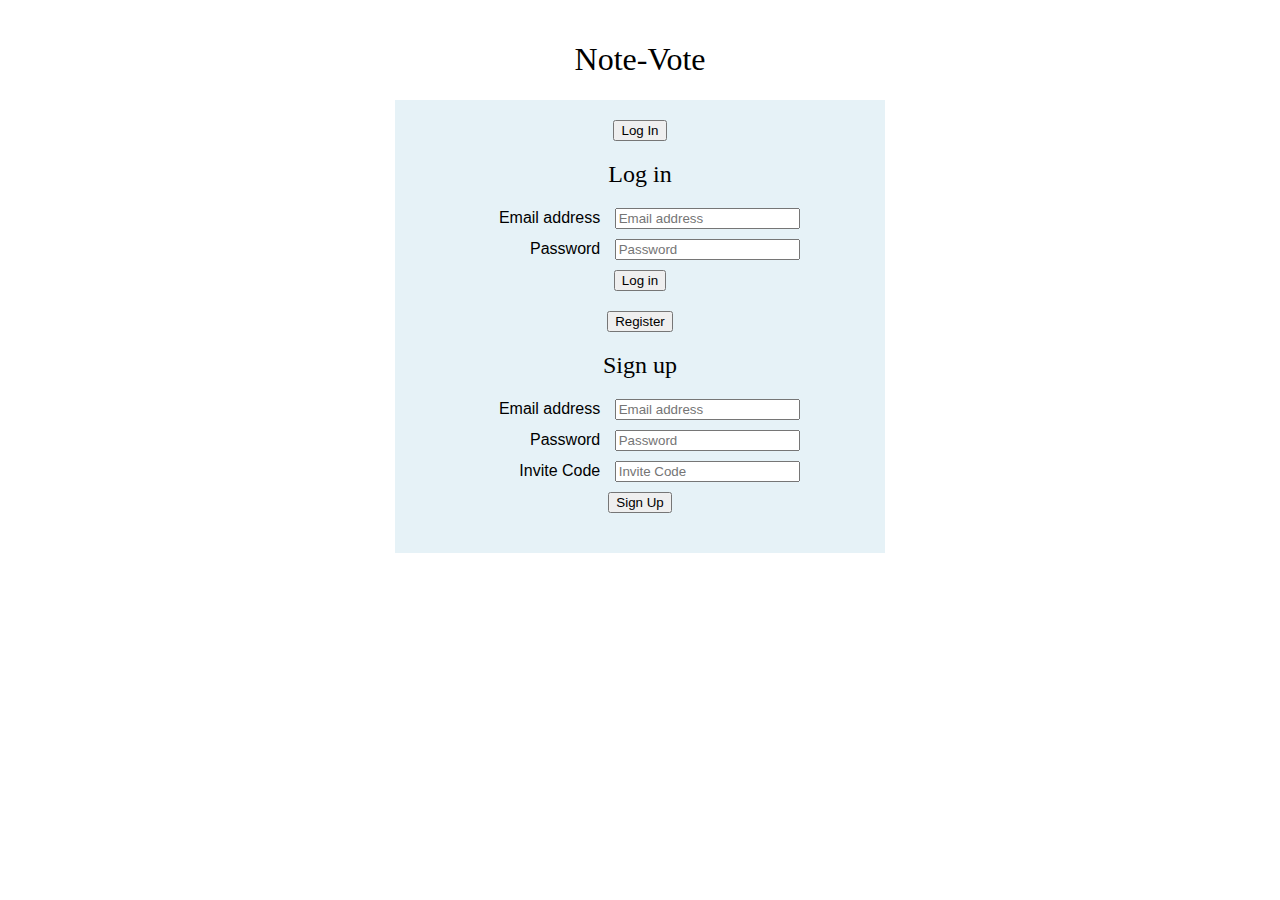
<file: lab2/index.html>
<!DOCTYPE html>
<html lang="en">

<head>
    <meta charset="UTF-8">
    <meta name="viewport" content="width=device-width, initial-scale=1.0">
    <title>Note-Vote</title>
    <link rel="stylesheet" href="css/style.css">
</head>

<body>
    <h1>Note-Vote</h1>

    <div class="container">
        <button>Log In</button>

        <h2>Log in</h2>

        <form>
            <div class="form-row">
                <label for="login-email">Email address</label>
                <input type="email" id="login-email" name="login-email" placeholder="Email address">
            </div>
            <div class="form-row">
                <label for="login-password">Password</label>
                <input type="password" id="login-password" name="login-password" placeholder="Password">
            </div>
            <button type="submit">Log in</button>
        </form>

        <button>Register</button>

        <h2>Sign up</h2>

        <form>
            <div class="form-row">
                <label for="signup-email">Email address</label>
                <input type="email" id="signup-email" name="signup-email" placeholder="Email address">
            </div>
            <div class="form-row">
                <label for="signup-password">Password</label>
                <input type="password" id="signup-password" name="signup-password" placeholder="Password">
            </div>
            <div class="form-row">
                <label for="invite-code">Invite Code</label>
                <input type="text" id="invite-code" name="invite-code" placeholder="Invite Code">
            </div>
            <button type="submit">Sign Up</button>
        </form>
    </div>
</body>

</html>
</file>
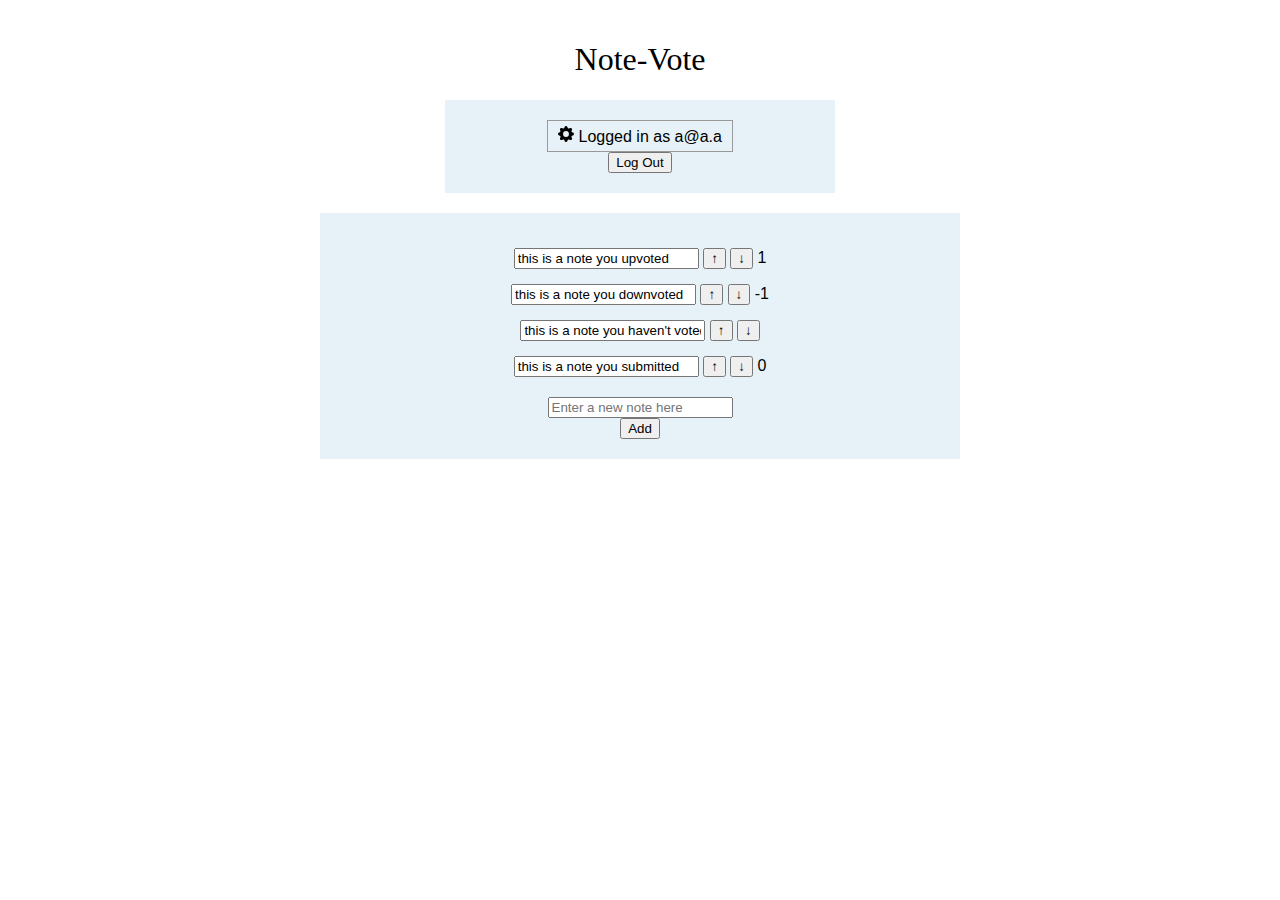
<file: lab2/todo.html>
<!DOCTYPE html>
<html lang="en">

<head>
    <meta charset="UTF-8">
    <meta name="viewport" content="width=device-width, initial-scale=1.0">
    <title>Note-Vote</title>
    <link rel="stylesheet" href="css/style.css">
</head>

<body>
    <h1>Note-Vote</h1>

    <div class="container user-info">
        <span class="user-badge">
            <!-- Gear Icon -->
            <svg xmlns="http://www.w3.org/2000/svg" width="16" height="16" fill="currentColor" viewBox="0 0 16 16">
                <path
                    d="M9.405 1.05c-.413-1.4-2.397-1.4-2.81 0l-.1.34a1.464 1.464 0 0 1-2.105.872l-.31-.17c-1.283-.698-2.686.705-1.987 1.987l.169.311c.446.82.023 1.841-.872 2.105l-.34.1c-1.4.413-1.4 2.397 0 2.81l.34.1a1.464 1.464 0 0 1 .872 2.105l-.17.31c-.698 1.283.705 2.686 1.987 1.987l.311-.169a1.464 1.464 0 0 1 2.105.872l.1.34c.413 1.4 2.397 1.4 2.81 0l.1-.34a1.464 1.464 0 0 1 2.105-.872l.31.17c1.283.698 2.686-.705 1.987-1.987l-.169-.311a1.464 1.464 0 0 1 .872-2.105l.34-.1c1.4-.413 1.4-2.397 0-2.81l-.34-.1a1.464 1.464 0 0 1-.872-2.105l.17-.31c.698-1.283-.705-2.686-1.987-1.987l-.311.169a1.464 1.464 0 0 1-2.105-.872l-.1-.34zM8 10.93a2.929 2.929 0 1 1 0-5.86 2.929 2.929 0 0 1 0 5.858z" />
            </svg>
            Logged in as a@a.a
        </span>
        <br>
        <button>Log Out</button>
    </div>

    <div class="container notes-box">
        <div class="note-row">
            <input type="text" value="this is a note you upvoted" readonly>
            <button>↑</button>
            <button>↓</button>
            <span>1</span>
        </div>

        <div class="note-row">
            <input type="text" value="this is a note you downvoted" readonly>
            <button>↑</button>
            <button>↓</button>
            <span>-1</span>
        </div>

        <div class="note-row">
            <input type="text" value="this is a note you haven't voted" readonly>
            <button>↑</button>
            <button>↓</button>
        </div>

        <div class="note-row">
            <input type="text" value="this is a note you submitted" readonly>
            <button>↑</button>
            <button>↓</button>
            <span>0</span>
        </div>

        <div class="add-note">
            <input type="text" placeholder="Enter a new note here">
            <br>
            <button>Add</button>
        </div>
    </div>
</body>

</html>
</file>
<file: lab2/css/style.css>
/* Base Styles */
body {
    font-family: Arial, sans-serif;
    margin: 0;
    padding: 20px;
}

/* Main Title */
h1 {
    text-align: center;
    font-family: Georgia, serif;
    font-weight: normal;
}

/* Section Titles */
h2 {
    text-align: center;
    font-family: Georgia, serif;
    font-weight: normal;
}

/* Light Blue Container Box */
.container {
    background-color: #e6f2f7;
    max-width: 450px;
    margin: 20px auto;
    padding: 20px;
    text-align: center;
}

/* Form Styles */
form {
    margin-bottom: 20px;
}

.form-row {
    margin: 10px 0;
}

.form-row label {
    display: inline-block;
    width: 120px;
    text-align: right;
    margin-right: 10px;
}

/* User Info Box (smaller) */
.user-info {
    max-width: 350px;
}

.user-badge {
    border: 1px solid #999;
    padding: 5px 10px;
    display: inline-block;
}

/* Notes Box (larger) */
.notes-box {
    max-width: 600px;
}

.note-row {
    margin: 15px 0;
}

.add-note {
    margin-top: 20px;
}
</file>
